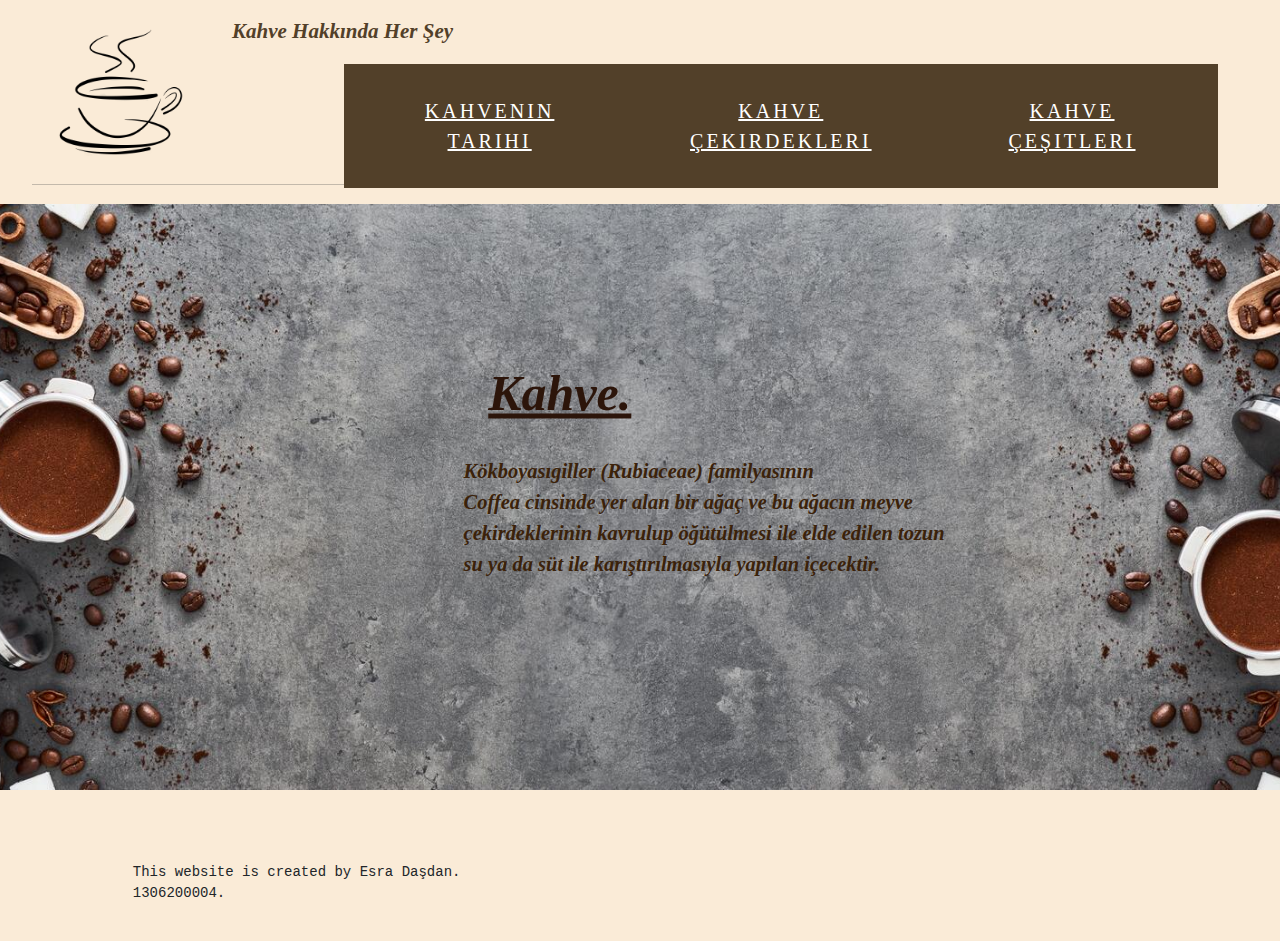
<file: index.html>
<!DOCTYPE html>
<!--created by esradasdan-->
<!--13.06.2022-->
<html>
    <meta charset="UTF-8" />
    <meta name="author" content="esradasdan" />
    <meta name="viewport" content="width=device-width, initial-scale=1.0" />
    <link rel="stylesheet" href="index.css">

    

    <head>
        <title> My Page </title>
        <link rel="stylesheet" href="bootstrap.css" />

            <style>

                col.a {
                    font-size: 10%;
                }
            </style>
        

    </head>

    

    <body>
        <script src="bootstrap.js"> </script>
        
        <ul> 

        <li> 
            <div id="foto">  
                <img src="foto.png" width=200px alt="Kahve" > 
            </div>  
        
            <figure>    
                <figcaption id="fig" style="text-align:center; " >Kahve Hakkında Her Şey</figcaption>    
            </figure>
        </li>
        
        
        <div id="navbar" class="container my-3">  <!--GRID KULLANIMI-->
            
            <div class="row"> 
                <div class="col"> <a style="color:white; " href="tarih.html"> Kahvenin Tarihi  </a> </div>
                <div class="col"> <a style="color:white; " href="cekirdek.html"> Kahve Çekirdekleri   </a> </div>
                <div class="col"> <a style="color:white; " href="cesit.html"> Kahve Çeşitleri   </a> </div> 
                </div>
                
            </div>
        </div> 

        <br> <br> <br> <br><br> <br> 

        <hr>
        
        <div class="container">

            <img src="foto2.jpg" alt="bilgi" style="width:130%;">
            
            <div class="centered">
                <span style ="text-decoration: underline;" > Kahve. </span>
                <span> 
                    <p  class="x"> 
                        Kökboyasıgiller (Rubiaceae) familyasının <br> Coffea cinsinde yer alan bir ağaç ve bu ağacın meyve<br>  çekirdeklerinin kavrulup öğütülmesi ile elde edilen tozun <br> su ya da süt ile karıştırılmasıyla yapılan içecektir.
                    </p>
                </span>
            
            </div>
            
        </div>
        <br> <br> <br>

        <pre>
            This website is created by Esra Daşdan.
            1306200004.
        </pre>


    </body>

    

</html>
</file>
<file: index.css>
* {
    background-color:antiquewhite;
    font-family: 'Times New Roman', Times, serif;
    list-style: none;
    /*esra*/
}



 
div.col {
    background-color: rgb(82, 64, 41);
    text-align: center;
    color: white;
    padding: 2%;
    font-family: 'Times New Roman', Times, serif;
    font-size: 20px;
    border-color: antiquewhite;
    
}

#foto,#fig,#p1,#navbar{
    float: left;
    
}



#foto {
    margin: auto;

}

#fig{
    font-style: italic;
    font-size: 21px;
    color: rgb(82, 64, 41);
    font-weight: bolder;
    text-align: center;
}

div.col:hover {
    background-color:tan;
    color:rgb(82, 64, 41);
    font-weight: bolder;
    text-decoration:underline;
    
    
}


#navbar {
    float: right;
    width: 70%;
    margin-bottom: 10px;
    margin-right:5%;
    
}

.container {
    position:relative;
    text-align: center;
    color: white;
    
}

.centered {
    position: absolute;
    top: 50%;
    left: 50%;
    transform: translate(-70%, -70%);
    background-color: transparent;
    color:rgb(44, 21, 10);
    font-weight: bold;
    font-style:italic;
    
    font-size:30%;
    font-size: 50px;
    
}

p.x {
    background-color: transparent;
    text-align: left;
    font-weight: normal;
    text-decoration:none;
    font-size:1.6vw;
    transform: translate(30%,20%);
    margin: auto;
    color:rgb(59, 34, 10);
    font-weight: bolder;

}

span {
    background-color: transparent;
}


a {
    text-decoration:none;
    color:rgb(82, 64, 41);
    all: unset;
}


a:visited {
    color:rgb(82, 64, 41); 
    text-decoration:none;
    
}

a:hover {
    color:rgb(82, 64, 41);
    text-decoration:none;
}

a {
    color: #fff;
    text-transform: uppercase;
    text-decoration: none;
    letter-spacing: 0.15em;
    
    display: inline-block;
    padding: 15px 20px;
    position: relative;
  }
  a:after {    
    background: none repeat scroll 0 0 transparent;
    bottom: 0;
    content: "";
    display: block;
    height: 2px;
    left: 50%;
    position: absolute;
    background: #fff;
    transition: width 0.3s ease 0s, left 0.3s ease 0s;
    width: 0;
  }
  a:hover:after { 
    width: 100%; 
    left: 0; 
  }

.btn-primary, .btn-primary:hover, .btn-primary:active, .btn-primary:visited  {
    background-color:lightpink !important;
    color:black;
    margin-left: 5%;
    border-color: lightpink;
    
}

img {
    
    margin-left:-15%;
    
}

li.m {
    float: left;
    width: 22%;
    
}

ul.m{
    margin-left: 12%;
}
</file>
